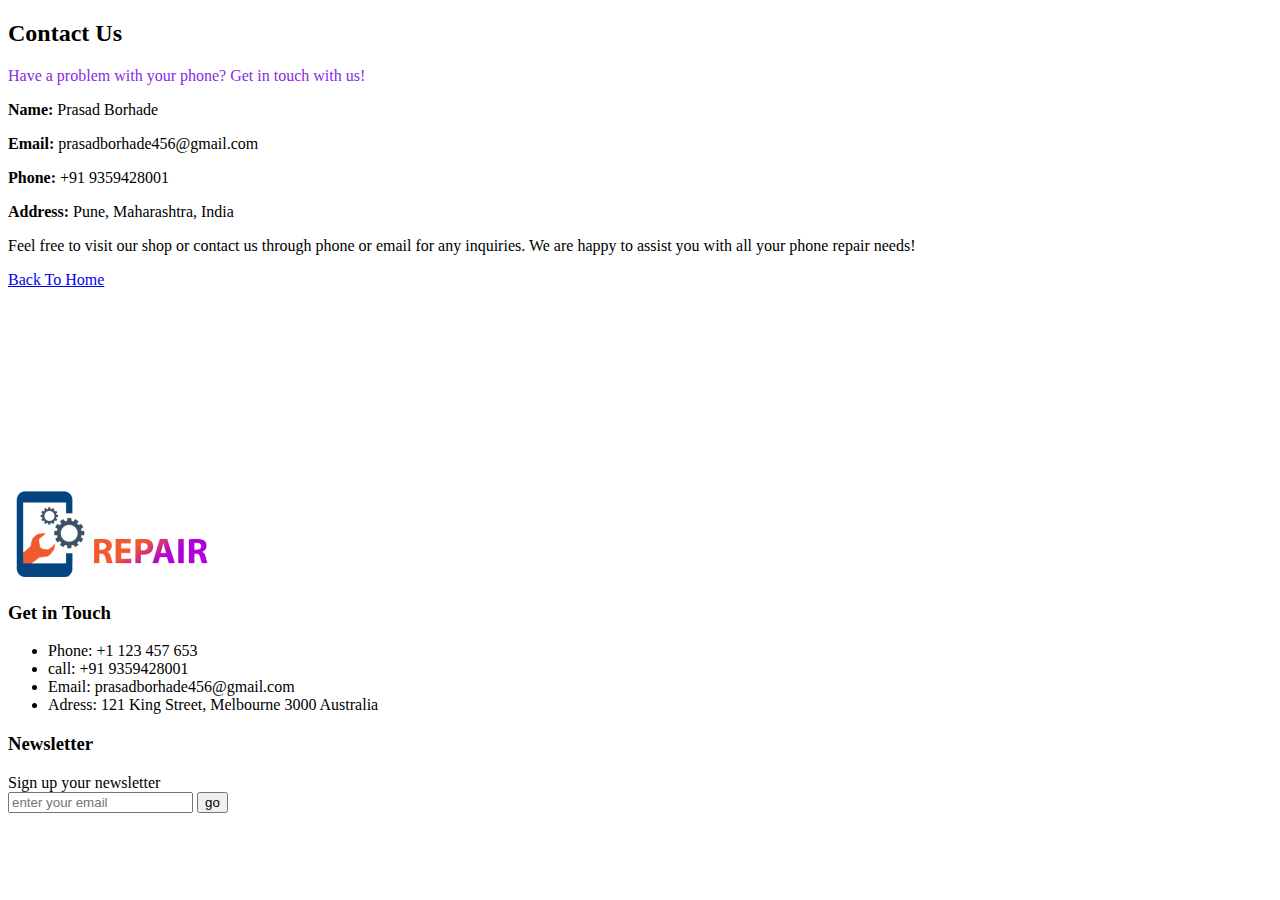
<file: contact_us.html>
<!DOCTYPE html>
<html lang="en">
<head>
    <meta charset="UTF-8">
    <meta name="viewport" content="width=device-width, initial-scale=1.0">
    <title>contact us</title>
</head>
<body>
   
    <section id="contact">
        <h2>Contact Us</h2>
        <p style="color: blueviolet;">Have a problem with your phone? Get in touch with us!</p>
        <p><strong>Name:</strong> Prasad Borhade</p>
        <p><strong>Email:</strong> prasadborhade456@gmail.com</p>
        <p><strong>Phone:</strong> +91 9359428001</p>
        <p><strong>Address:</strong> Pune, Maharashtra, India</p>
        <p>Feel free to visit our shop or contact us through phone or email for any inquiries. We are happy to assist you with all your phone repair needs!</p>
        <a href="index.html">Back To Home</a>
    </section>
    <footer style="margin-top: 200px;">
        <div>
            <img src="images/logo_footer.png" alt="image not found">
        </div>
        <div>
            <h3>Get in Touch</h3>
            <ul>
                <li>
                    Phone: +1 123 457 653

                </li>
                <li>
                    call: +91 9359428001
                </li>
                <li>
                    Email: prasadborhade456@gmail.com
                </li>
                <li>
                    Adress: 121 King Street, Melbourne 3000 Australia
                </li>
            </ul>
        </div>
        <div>
            <h3>Newsletter</h3>
            <label>Sign up your newsletter</label><br>
            <input type="email" name="enail" placeholder="enter your email">
            <button>go</button><br>
            <i><i class="far fa-comment-dots"></i></i>
            <i><i class="fab fa-facebook-square"></i></i>
            <i><i class="fab fa-twitter-square"></i></i>
            <i><i class="fab fa-instagram"></i></i>
        </div>
    </section>
</footer>
    
</body>
</html>
</file>
